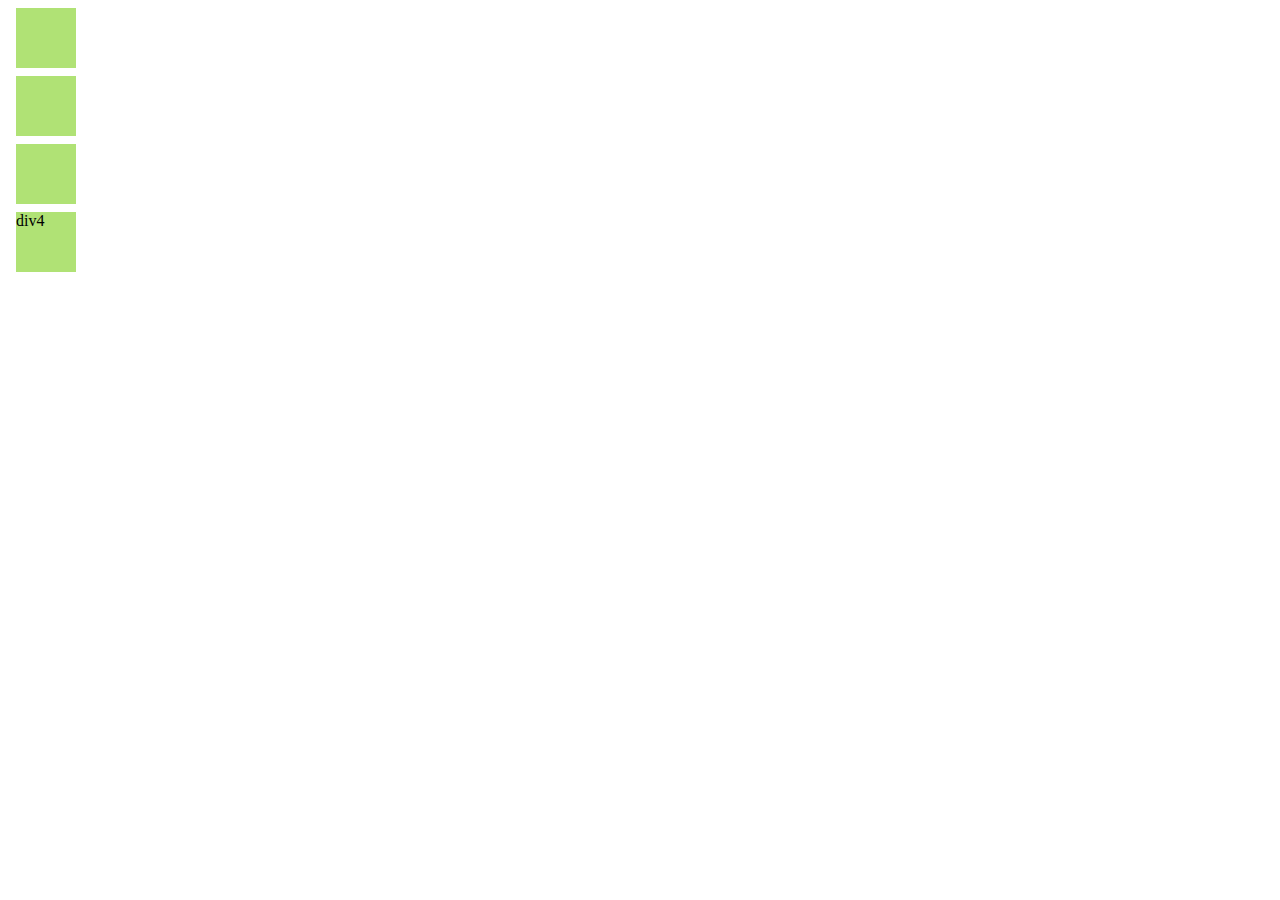
<file: cssanimation.html>
<!DOCTYPE html>
<html lang="en">
<head>
    <meta charset="UTF-8">
    <title></title>
    <link rel="stylesheet" href="cssanimation.css" type="text/css"/>
</head>
<body>
<div></div>
<div></div>
<div></div>
<div class="trans">div4</div>
</body>
</html>
</file>
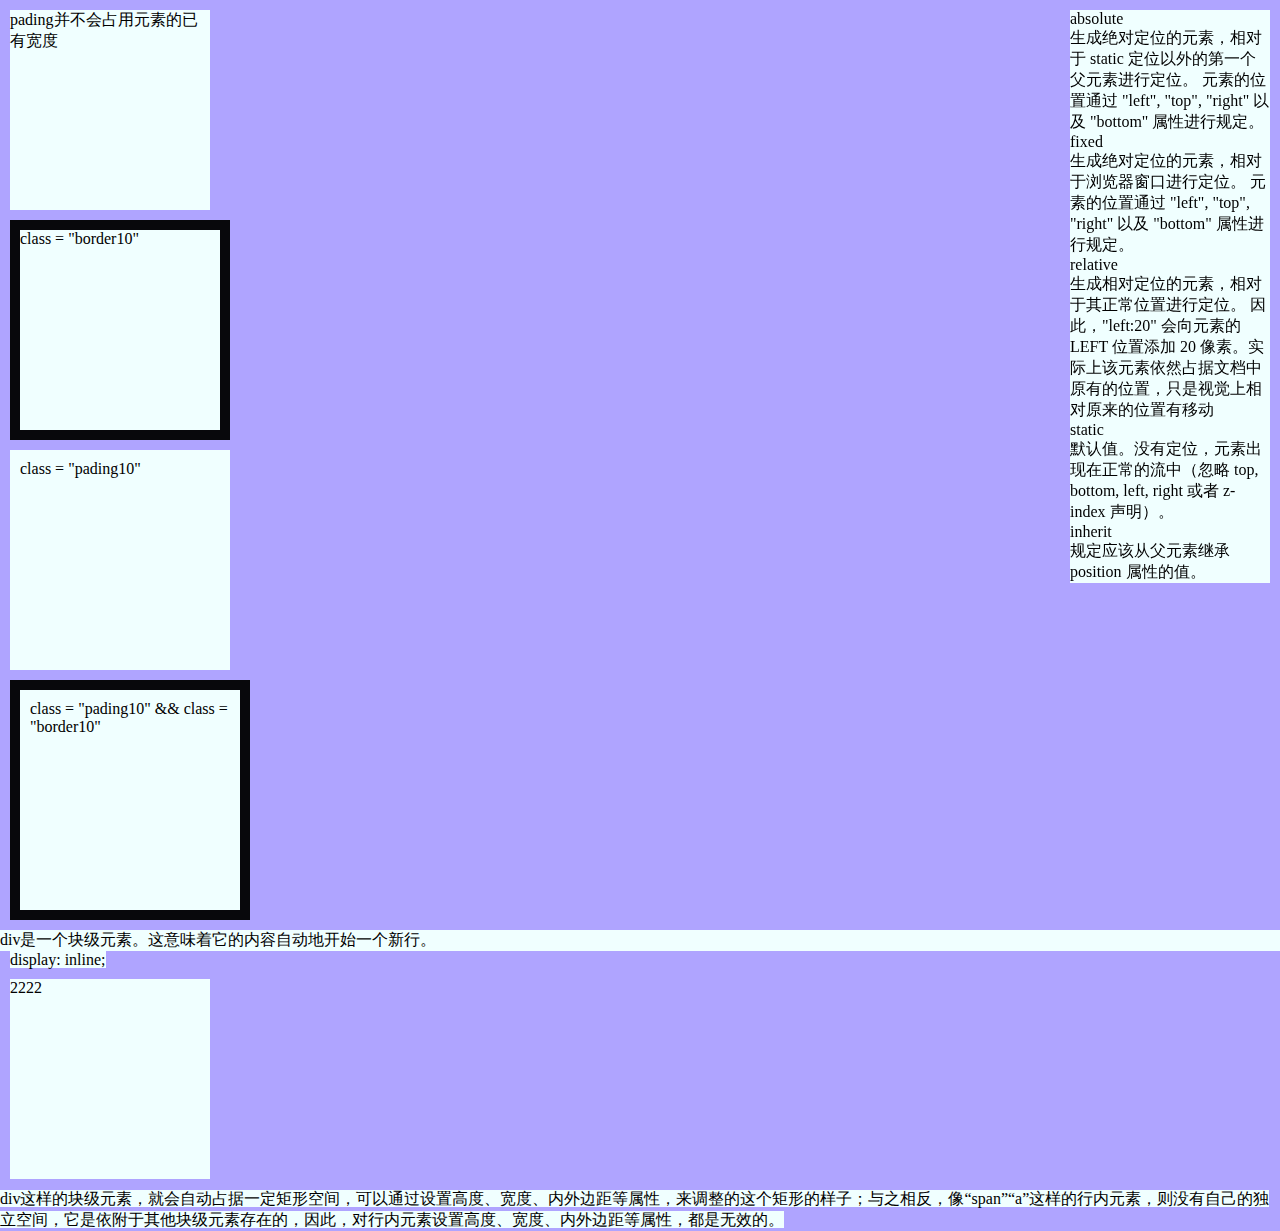
<file: csstech.html>
<!DOCTYPE html>
<html lang="en">
<head>
    <meta charset="UTF-8">
    <title></title>
    <link rel="stylesheet" href="csstech.css"/>
</head>
<body>

<div>pading并不会占用元素的已有宽度</div>
<div class="border10"><p>class = "border10"</p></div>
<div class="pading10"><p>class = "pading10"</p></div>
<div class="pading10 border10"><p>class = "pading10" && class = "border10"</p></div>
<p> div是一个块级元素。这意味着它的内容自动地开始一个新行。</p>

<div style="display: inline;">display: inline;</div>
<div>2222</div>

<span>div这样的块级元素，就会自动占据一定矩形空间，可以通过设置高度、宽度、内外边距等属性，来调整的这个矩形的样子；与之相反，像“span”“a”这样的行内元素，则没有自己的独立空间，它是依附于其他块级元素存在的，因此，对行内元素设置高度、宽度、内外边距等属性，都是无效的。</span>


<p style="position: fixed;top: 10px;right: 10px;width: 200px;">absolute<br/>
    生成绝对定位的元素，相对于 static 定位以外的第一个父元素进行定位。
    元素的位置通过 "left", "top", "right" 以及 "bottom" 属性进行规定。
    <br/>
    fixed <br/>
    生成绝对定位的元素，相对于浏览器窗口进行定位。
    元素的位置通过 "left", "top", "right" 以及 "bottom" 属性进行规定。 <br/>
    relative <br/>
    生成相对定位的元素，相对于其正常位置进行定位。
    因此，"left:20" 会向元素的 LEFT 位置添加 20 像素。实际上该元素依然占据文档中原有的位置，只是视觉上相对原来的位置有移动 <br/>
    static <br/> 默认值。没有定位，元素出现在正常的流中（忽略 top, bottom, left, right 或者 z-index 声明）。 <br/>
    inherit <br/>规定应该从父元素继承 position 属性的值。</p>

</body>
</html>
</file>
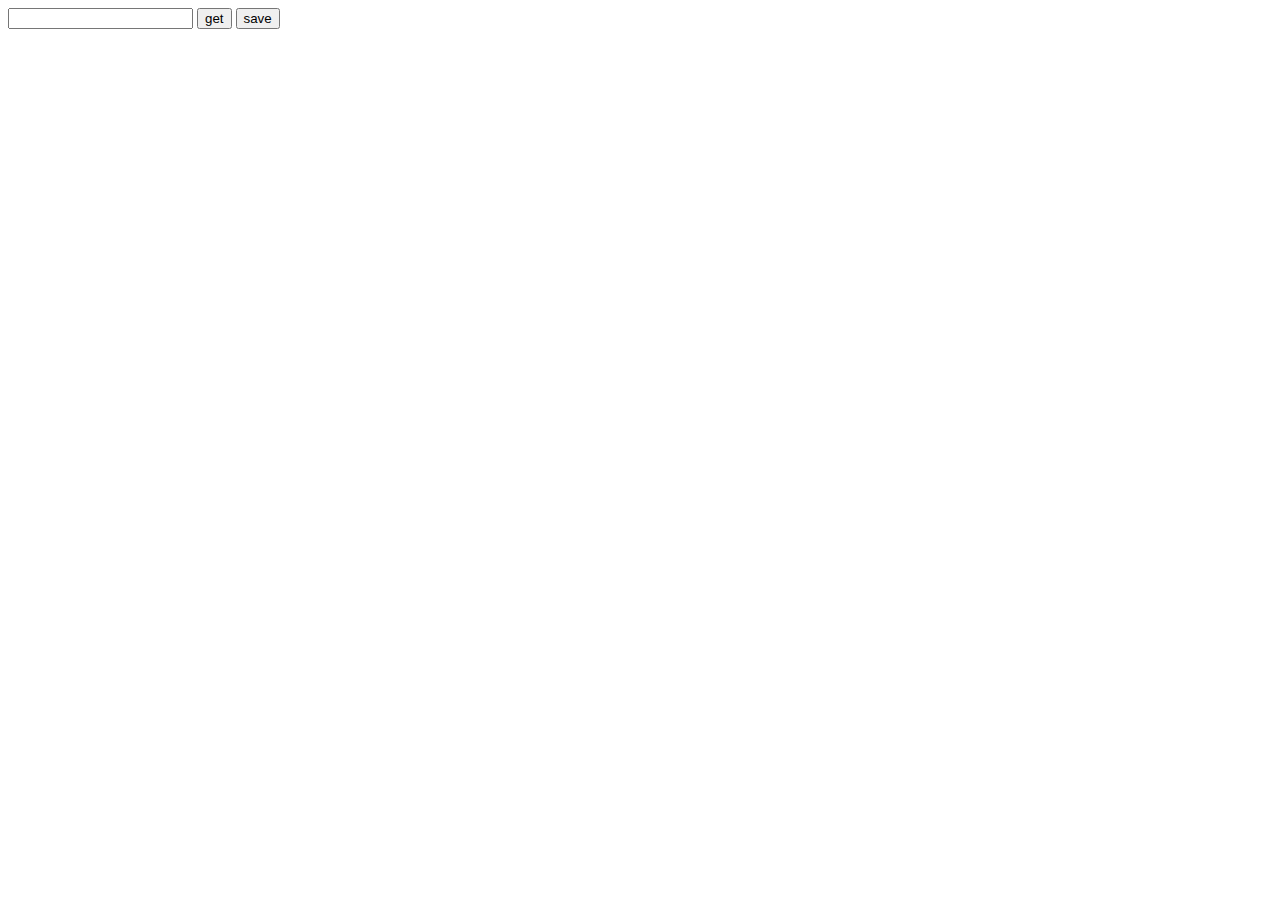
<file: stroage.html>
<!DOCTYPE html>
<html lang="en">
<head>
    <meta charset="UTF-8">
    <title></title>
    <script>
        //sessionStroage
        function save() {
            localStorage.setItem("input", document.getElementsByName("input")[0].value);
        }
        function get() {
            if (localStorage.getItem("input")) {
                document.getElementsByName("input")[0].value = localStorage.getItem("input");
            } else {

            }
        }

    </script>
</head>
<body>

<input type="text" name="input">
<input type="button" value="get" onclick="get();">
<input type="button" value="save" onclick="save();">

</body>
</html>
</file>
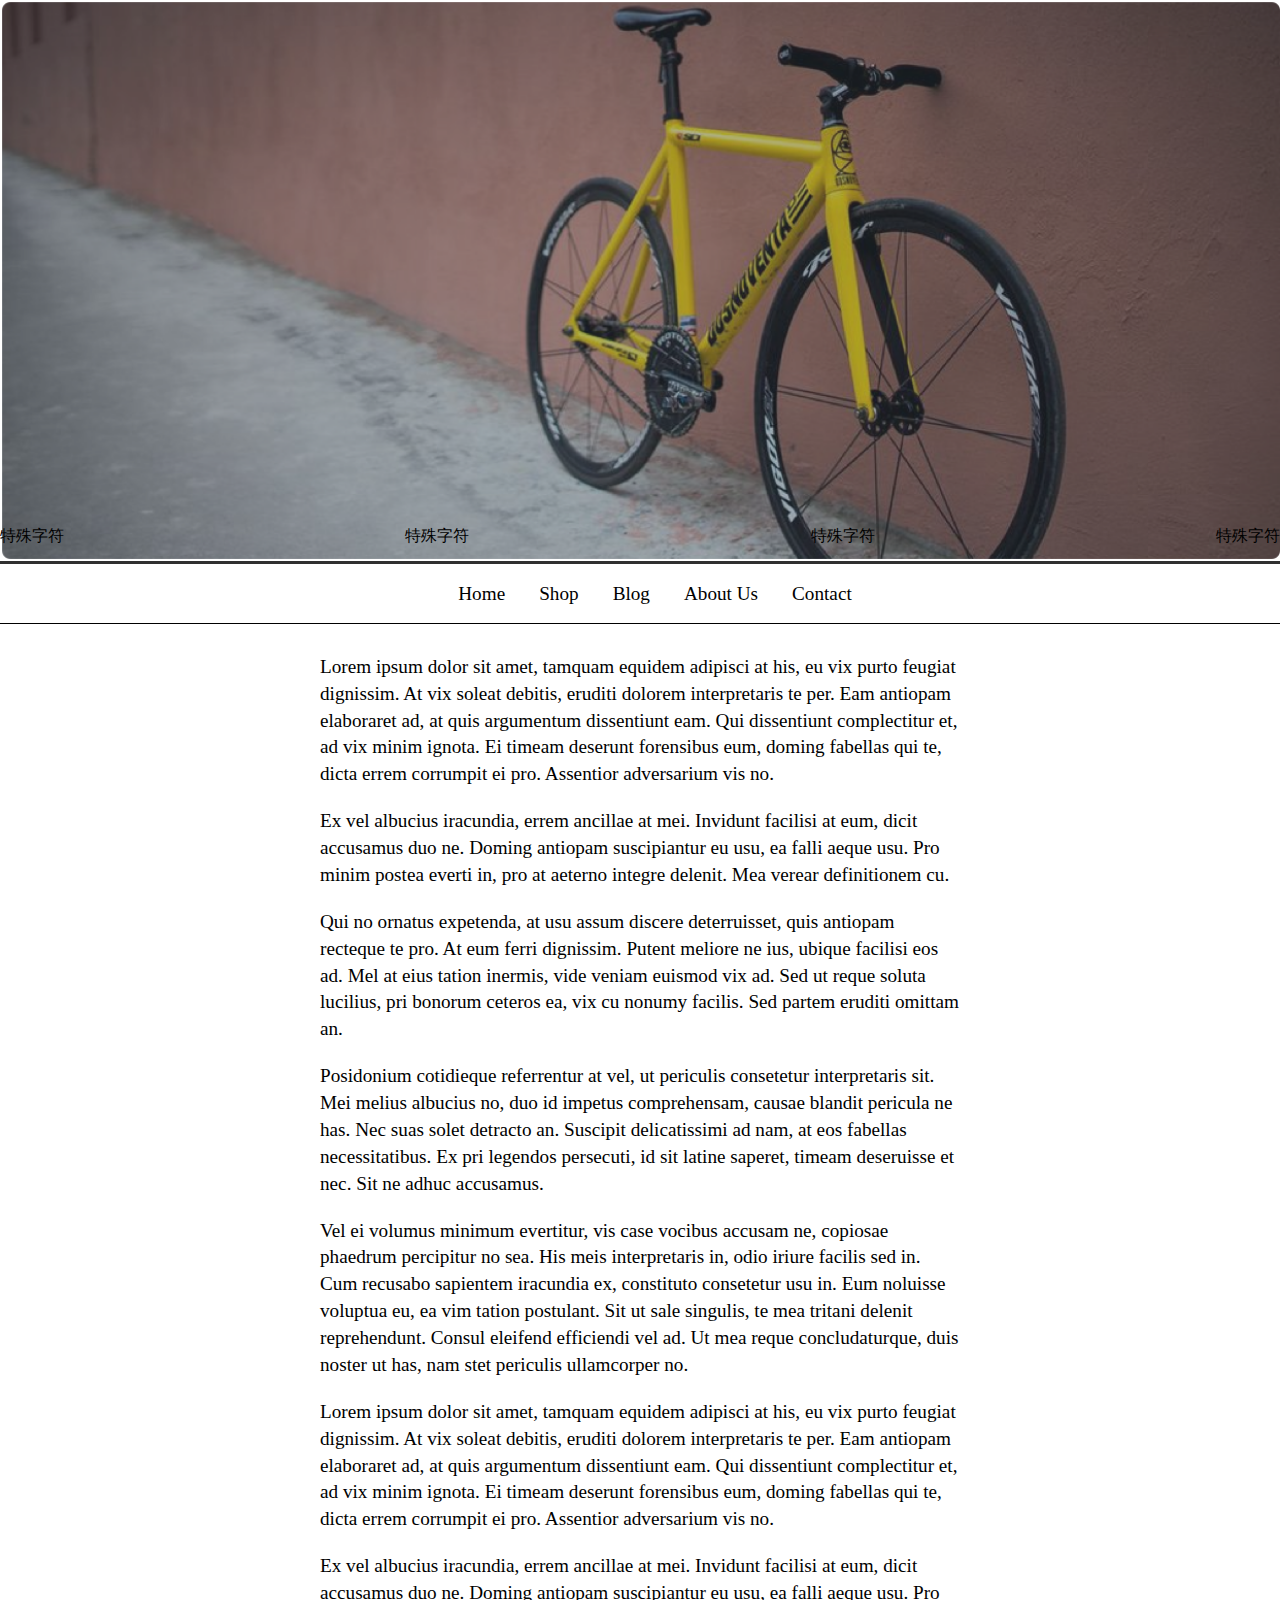
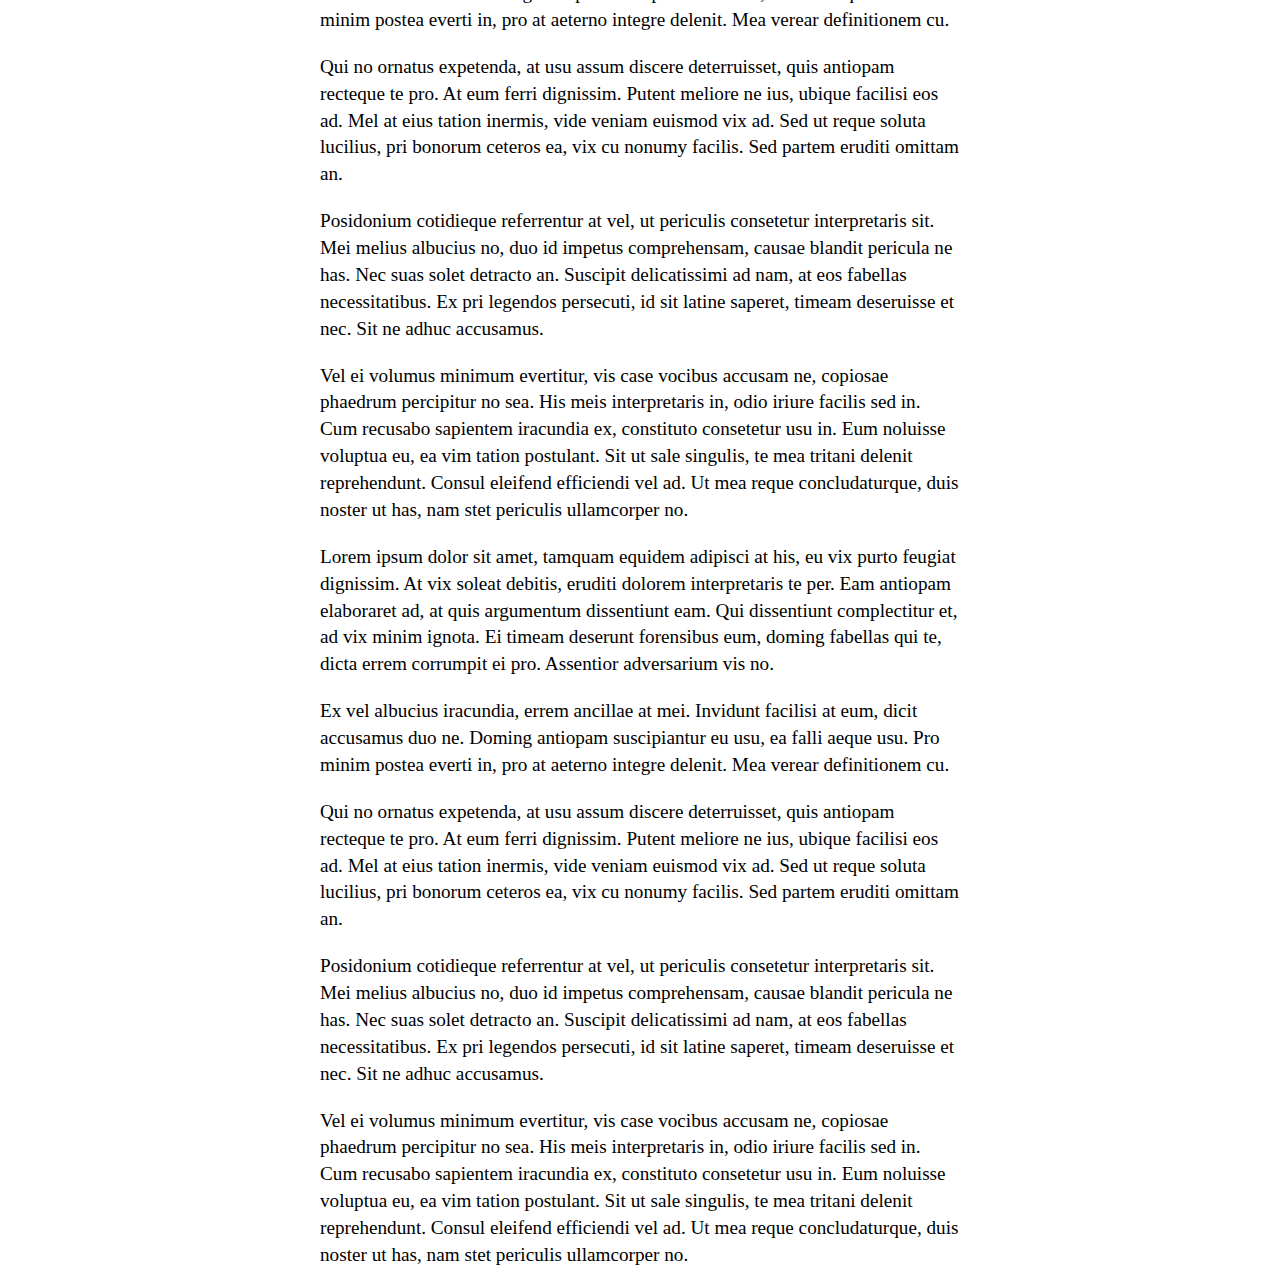
<file: eg/detail.html>
<!DOCTYPE html>
<html>
<head>
    <meta charset='utf-8'/>
    <!-- js引用包 -->
    <script src='http://libs.baidu.com/jquery/1.9.0/jquery.min.js'></script>

    <style>
        html, body, div, span, applet, object, iframe, h1, h2, h3, h4, h5, h6, p, blockquote, pre, a, abbr, acronym, address, big, cite, code, del, dfn, em, img, ins, kbd, q, s, samp, small, strike, strong, sub, sup, tt, var, b, u, i, center, dl, dt, dd, ol, ul, li, fieldset, form, label, legend, table, caption, tbody, tfoot, thead, tr, th, td, article, aside, canvas, details, embed, figure, figcaption, footer, header, hgroup, menu, nav, output, ruby, section, summary, time, mark, audio, video {
            margin: 0;
            padding: 0;
            border: 0;
            font-size: 100%;
            font: inherit;
            vertical-align: baseline
        }

        article, aside, details, figcaption, figure, footer, header, hgroup, menu, nav, section {
            display: block
        }

        body {
            line-height: 1
        }

        ol, ul {
            list-style: none
        }

        blockquote, q {
            quotes: none
        }

        blockquote:before, blockquote:after, q:before, q:after {
            content: '';
            content: none
        }

        table {
            border-collapse: collapse;
            border-spacing: 0
        }

        #wrapper {
            width: 100%;
            position: relative;
        }

        #container {
            width: 100%;
            position: relative;
            background: #303030;
            z-index: -5;
        }

        header.home {
            max-width: 760px;
            position: relative;
            margin: 0 auto;
            text-align: center;
        }

        header.home img {
            max-width: 300px;
            margin: 0 auto;
            position: relative;
            text-align: center;
        }

        .home-title {
            font-family: "coquette";
            font-size: 3em;
            color: white;
            margin: 10px 0px 20px 0px;
        }

        .home-desc {
            font-family: "coquette";
            font-size: 1.8em;
            color: white;
            margin: 0px 0px 20px 0px;
            line-height: 1.3em;
        }

        #top_intro {
            width: 100%;
        }

        .le-background {
            position: fixed;
            top: 0px;
            left: 0;
            bottom: 0;
            right: 0;
            width: 100%;
            z-index: -2;
            opacity: 0.6;
            background: #303030;
            background-size: cover !important;
            background-position: center;
            background-repeat: no-repeat no-repeat;
        }

        .blurred {
            opacity: 0;
        }

        #mainMenuBar {
            width: 100%;
            background-color: white;
            z-index: 100;
        }

        #mainMenuBar ul {
            margin: 0 auto;
            text-align: center;
            position: relative;
            padding: 20px;
            border-bottom: 1px solid black;
        }

        #mainMenuBar li {
            display: inline-block;
            color: black;
            margin-left: 30px;
            font-size: 1.2em;
            font-family: "proxima-nova";
            font-weight: 100;
        }

        #content {
            width: 100%;
            position: relative;
            background-color: white;
            padding-top: 20px;
        }

        #content p {
            font-size: 1.2em;
            font-family: "proxima-nova";
            font-weight: 100;
            max-width: 640px;
            margin: 0 auto;
            line-height: 1.4em;
            padding: 10px 0px 10px 0px;
        }
        .stick {
            position: fixed;
            top: 0;
        }

    </style>
</head>
<body>
<div id="wrapper">
    <div id="container">
        <div style="position: relative;">
            <img src="../img/default_activity_bg.png" style="width: 100%;height: auto;">
            <div style="position: absolute;bottom: 20px;width: 100%;display: flex; justify-content: space-between;">
                <span>特殊字符</span>
                <span>特殊字符</span>
                <span>特殊字符</span>
                <span>特殊字符</span>
            </div>
        </div>
        <div id="mainMenuBarAnchor">
            <div id="mainMenuBar">
                <ul>
                    <li>Home</li>
                    <li>Shop</li>
                    <li>Blog</li>
                    <li>About Us</li>
                    <li>Contact</li>
                </ul>
            </div>
        </div>
        <div id="content">

            <p> Lorem ipsum dolor sit amet, tamquam equidem adipisci at his, eu vix purto feugiat dignissim. At vix
                soleat debitis, eruditi dolorem interpretaris te per. Eam antiopam elaboraret ad, at quis argumentum
                dissentiunt eam. Qui dissentiunt complectitur et, ad vix minim ignota. Ei timeam deserunt forensibus
                eum, doming fabellas qui te, dicta errem corrumpit ei pro. Assentior adversarium vis no.</p>

            <p>Ex vel albucius iracundia, errem ancillae at mei. Invidunt facilisi at eum, dicit accusamus duo ne.
                Doming antiopam suscipiantur eu usu, ea falli aeque usu. Pro minim postea everti in, pro at aeterno
                integre delenit. Mea verear definitionem cu.</p>
            <p>Qui no ornatus expetenda, at usu assum discere deterruisset, quis antiopam recteque te pro. At eum ferri
                dignissim. Putent meliore ne ius, ubique facilisi eos ad. Mel at eius tation inermis, vide veniam
                euismod vix ad. Sed ut reque soluta lucilius, pri bonorum ceteros ea, vix cu nonumy facilis. Sed partem
                eruditi omittam an.</p>

            <p>Posidonium cotidieque referrentur at vel, ut periculis consetetur interpretaris sit. Mei melius albucius
                no, duo id impetus comprehensam, causae blandit pericula ne has. Nec suas solet detracto an. Suscipit
                delicatissimi ad nam, at eos fabellas necessitatibus. Ex pri legendos persecuti, id sit latine saperet,
                timeam deseruisse et nec. Sit ne adhuc accusamus.</p>

            <p>Vel ei volumus minimum evertitur, vis case vocibus accusam ne, copiosae phaedrum percipitur no sea. His
                meis interpretaris in, odio iriure facilis sed in. Cum recusabo sapientem iracundia ex, constituto
                consetetur usu in. Eum noluisse voluptua eu, ea vim tation postulant. Sit ut sale singulis, te mea
                tritani delenit reprehendunt. Consul eleifend efficiendi vel ad. Ut mea reque concludaturque, duis
                noster ut has, nam stet periculis ullamcorper no.</p>


            <p> Lorem ipsum dolor sit amet, tamquam equidem adipisci at his, eu vix purto feugiat dignissim. At vix
                soleat debitis, eruditi dolorem interpretaris te per. Eam antiopam elaboraret ad, at quis argumentum
                dissentiunt eam. Qui dissentiunt complectitur et, ad vix minim ignota. Ei timeam deserunt forensibus
                eum, doming fabellas qui te, dicta errem corrumpit ei pro. Assentior adversarium vis no.</p>

            <p>Ex vel albucius iracundia, errem ancillae at mei. Invidunt facilisi at eum, dicit accusamus duo ne.
                Doming antiopam suscipiantur eu usu, ea falli aeque usu. Pro minim postea everti in, pro at aeterno
                integre delenit. Mea verear definitionem cu.</p>

            <p>Qui no ornatus expetenda, at usu assum discere deterruisset, quis antiopam recteque te pro. At eum ferri
                dignissim. Putent meliore ne ius, ubique facilisi eos ad. Mel at eius tation inermis, vide veniam
                euismod vix ad. Sed ut reque soluta lucilius, pri bonorum ceteros ea, vix cu nonumy facilis. Sed partem
                eruditi omittam an.</p>

            <p>Posidonium cotidieque referrentur at vel, ut periculis consetetur interpretaris sit. Mei melius albucius
                no, duo id impetus comprehensam, causae blandit pericula ne has. Nec suas solet detracto an. Suscipit
                delicatissimi ad nam, at eos fabellas necessitatibus. Ex pri legendos persecuti, id sit latine saperet,
                timeam deseruisse et nec. Sit ne adhuc accusamus.</p>

            <p>Vel ei volumus minimum evertitur, vis case vocibus accusam ne, copiosae phaedrum percipitur no sea. His
                meis interpretaris in, odio iriure facilis sed in. Cum recusabo sapientem iracundia ex, constituto
                consetetur usu in. Eum noluisse voluptua eu, ea vim tation postulant. Sit ut sale singulis, te mea
                tritani delenit reprehendunt. Consul eleifend efficiendi vel ad. Ut mea reque concludaturque, duis
                noster ut has, nam stet periculis ullamcorper no.</p>

            <p> Lorem ipsum dolor sit amet, tamquam equidem adipisci at his, eu vix purto feugiat dignissim. At vix
                soleat debitis, eruditi dolorem interpretaris te per. Eam antiopam elaboraret ad, at quis argumentum
                dissentiunt eam. Qui dissentiunt complectitur et, ad vix minim ignota. Ei timeam deserunt forensibus
                eum, doming fabellas qui te, dicta errem corrumpit ei pro. Assentior adversarium vis no.</p>

            <p>Ex vel albucius iracundia, errem ancillae at mei. Invidunt facilisi at eum, dicit accusamus duo ne.
                Doming antiopam suscipiantur eu usu, ea falli aeque usu. Pro minim postea everti in, pro at aeterno
                integre delenit. Mea verear definitionem cu.</p>

            <p>Qui no ornatus expetenda, at usu assum discere deterruisset, quis antiopam recteque te pro. At eum ferri
                dignissim. Putent meliore ne ius, ubique facilisi eos ad. Mel at eius tation inermis, vide veniam
                euismod vix ad. Sed ut reque soluta lucilius, pri bonorum ceteros ea, vix cu nonumy facilis. Sed partem
                eruditi omittam an.</p>

            <p>Posidonium cotidieque referrentur at vel, ut periculis consetetur interpretaris sit. Mei melius albucius
                no, duo id impetus comprehensam, causae blandit pericula ne has. Nec suas solet detracto an. Suscipit
                delicatissimi ad nam, at eos fabellas necessitatibus. Ex pri legendos persecuti, id sit latine saperet,
                timeam deseruisse et nec. Sit ne adhuc accusamus.</p>

            <p>Vel ei volumus minimum evertitur, vis case vocibus accusam ne, copiosae phaedrum percipitur no sea. His
                meis interpretaris in, odio iriure facilis sed in. Cum recusabo sapientem iracundia ex, constituto
                consetetur usu in. Eum noluisse voluptua eu, ea vim tation postulant. Sit ut sale singulis, te mea
                tritani delenit reprehendunt. Consul eleifend efficiendi vel ad. Ut mea reque concludaturque, duis
                noster ut has, nam stet periculis ullamcorper no.</p>

        </div>

    </div>
</div>
</body>

<script style='text/javascript'>
    $(document).ready(function () {
    // Cache selectors for faster performance.
    var $window = $(window);
    var $mainMenuBar = $('#mainMenuBar');
    var $mainMenuBarAnchor = $('#mainMenuBarAnchor');
    $mainMenuBarAnchor.height($mainMenuBar.height());

    // Run this on scroll events.
    //scroll()
    //当用户滚动指定的元素时，会发生scroll事件。
    //scroll事件适用于所有可滚动的元素和window对象（浏览器窗口）
    //scroll()方法触发scroll事件，或规定当发生scroll事件时运行的函数
    $window.scroll(function () {
    //scrollTop()方法返回或设置匹配元素的滚动条的垂直位置
    var window_top = $window.scrollTop();
    //javascript用offsetTop();jquery用offset().top;
    var div_top = $mainMenuBarAnchor.offset().top;
    if (window_top > div_top) {
    // Make the div sticky.
    $mainMenuBar.addClass('stick');
    //$mainMenuBarAnchor.height($mainMenuBar.height());
    }
    else {
    // Unstick the div.
    $mainMenuBar.removeClass('stick');
    //$mainMenuBarAnchor.height(0);
    }
    });
    });

</script>
</
html >
</file>
<file: cssanimation.css>
div {
    background: #b0e275;
    width: 60px;
    height: 60px;
    margin: 8px;
    -webkit-transition: background-color 0.66s, transform 0.66s;
}

div:hover {
    background-color: #35e2bc;
    -webkit-transform: rotate(10deg) scale(1.2, 1.2);
}

.trans {
    animation: divtrans 4s linear infinite;
}

@-webkit-keyframes divtrans /* Safari �� Chrome */
{
    0% {
        background: red;
        transform: rotate(0deg);
    }
    25% {
        background: yellow;
        transform: rotate(90deg);
    }
    50% {
        background: blue;
        transform: rotate(180deg);
    }
    75% {
        background: green;
        transform: rotate(270deg);
    }
    100% {
        background: red;
        transform: rotate(360deg);
    }
}
</file>
<file: csstech.css>
body, div, p {
    padding: 0;
    margin: 0;
}

body {
    background-color: #ffe0ff;
}

@media screen and (min-width: 480px) {
    body {
        background-color: aqua;
    }
}

@media screen and (min-width: 800px) {
    body {
        background-color: #afa4ff;
    }
}

div {
    width: 200px;
    height: 200px;
    margin: 10px;
    background-color: azure;
}

p {
    background-color: azure;
}

span {
    background-color: azure;
}

.pading10 {
    padding: 10px;
}

.border10 {
    border: solid 10px #08080c;
}
</file>
